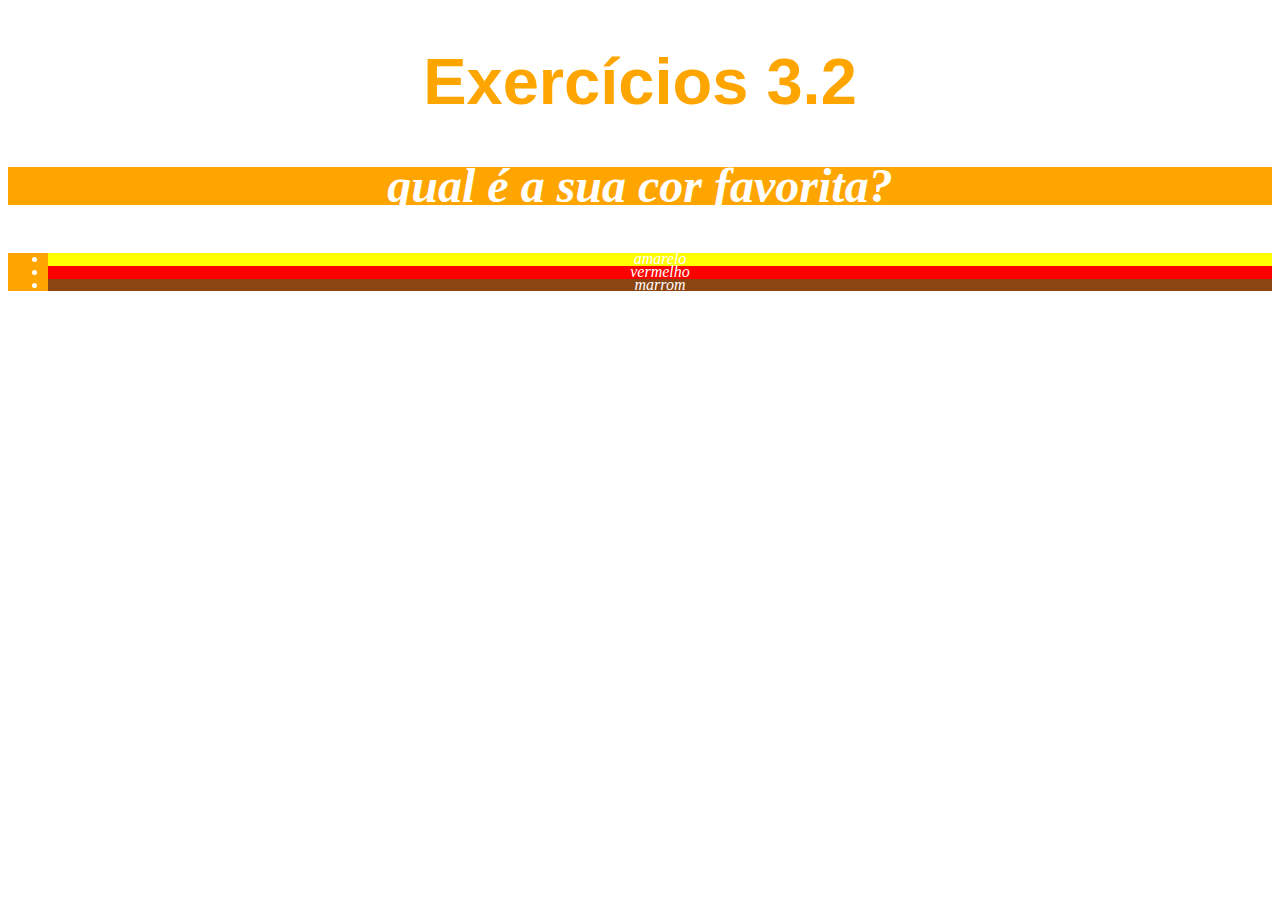
<file: fundamentos/bloco-3-introducao-a-html-e-css/dia-2-html-css-primeiros-passos-em-css/index.html>
<!DOCTYPE html>
<html lang="pt-br">

<head>
    <meta charset="UTF-8">
    <title>HTML</title>
    <link rel="stylesheet" type="text/css" href="style.css">

</head>

<body>
    <h1>Exercícios 3.2</h1>
    <p class="lista">Qual é a sua cor favorita?</p>
    <ul class="lista">
        <li id="Amarelo">Amarelo</li>
        <li id="Vermelho">Vermelho</li>
        <li id="Marrom">Marrom</li>
    </ul>
</body>

</html>
</file>
<file: fundamentos/bloco-3-introducao-a-html-e-css/dia-2-html-css-primeiros-passos-em-css/style.css>
h1 {
    font-family: sans-serif;
    font-size: 65px;
    color: orange
}

ul {
    background-color: peru;
}

.lista {
    color: white;
    text-transform: lowercase;
    line-height: 0.8;
    font-style: oblique;
    background-color: orange;

}

p {
    font-size: 3em;
    font-weight: 600;

}

body {
    text-align: center;

    font-size: 16px;
}

#Amarelo {
    background-color: yellow;
}

#Vermelho {
    background-color: red;
}

#Marrom {
    background-color: saddlebrown;
}
</file>
